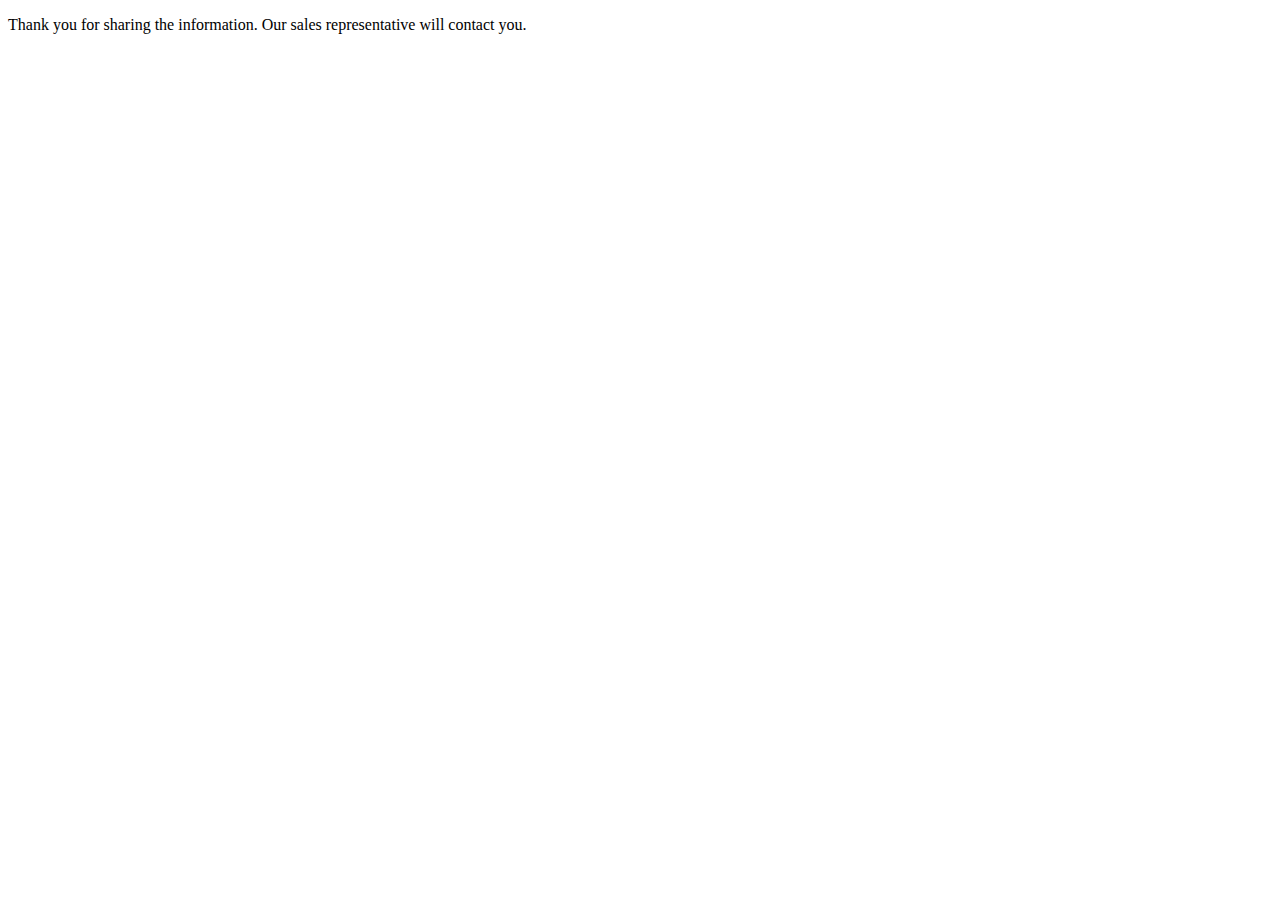
<file: thankyou.html>
<!DOCTYPE html>
<html lang="en">
<head>
  <meta charset="UTF-8">
  <meta http-equiv="X-UA-Compatible" content="IE=edge">
  <meta name="viewport" content="width=device-width, initial-scale=1.0">
  <title>Thank-you</title>
  <!-- Google tag (gtag.js) -->
<script async src="https://www.googletagmanager.com/gtag/js?id=AW-11074649584"></script>
<script>
  window.dataLayer = window.dataLayer || [];
  function gtag(){dataLayer.push(arguments);}
  gtag('js', new Date());

  gtag('config', 'AW-11074649584');
</script>
  
<!-- Google tag (gtag.js) -->
<script async src="https://www.googletagmanager.com/gtag/js?id=G-WH5J5Y0WYZ"></script>
<script>
  window.dataLayer = window.dataLayer || [];
  function gtag(){dataLayer.push(arguments);}
  gtag('js', new Date());

  gtag('config', 'G-WH5J5Y0WYZ');
</script>
  <!-- Event snippet for submit lead form_23 january conversion page -->
<script>
  gtag('event', 'conversion', {'send_to': 'AW-11074649584/qBNICIjWg4kYEPD75qAp'});
</script>

</head>
<body>
  <p class="text-center">Thank you for sharing the information. Our sales representative will contact you.</p>
</body>
</html>
</file>
